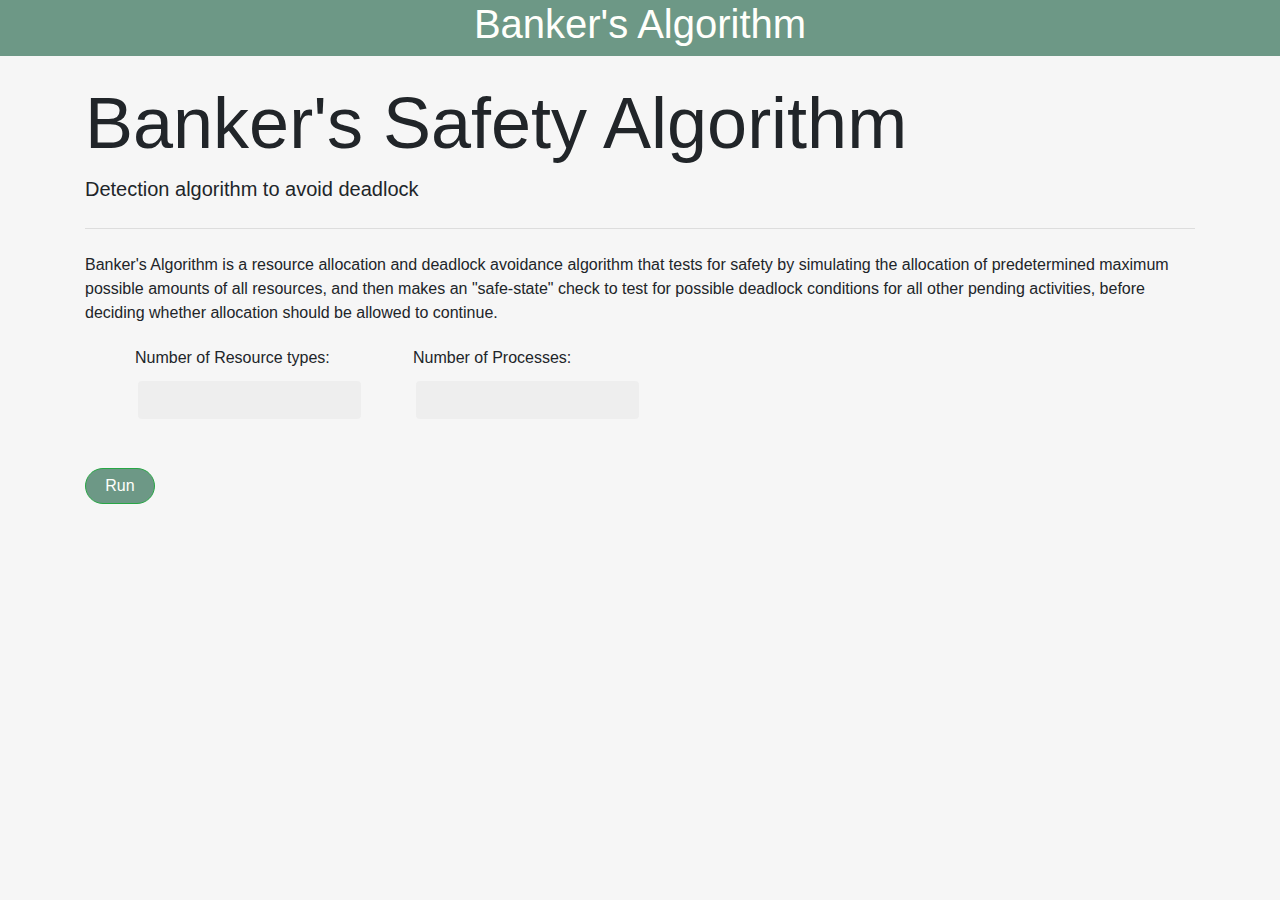
<file: deadlockMana.html>
<!DOCTYPE html>
<html lang="en">
<head>
    <meta charset="UTF-8">
    <meta http-equiv="X-UA-Compatible" content="IE=edge">
    <meta name="viewport" content="width=device-width, initial-scale=1.0">
    <title>Banker's Algorithm</title>
    <script src="https://ajax.googleapis.com/ajax/libs/jquery/3.2.0/jquery.min.js"></script>
    <script src="https://maxcdn.bootstrapcdn.com/bootstrap/3.3.7/js/bootstrap.min.js"></script>
    <link rel="stylesheet" type="text/css" href="https://stackpath.bootstrapcdn.com/bootstrap/4.5.0/css/bootstrap.min.css" />
    <link rel="stylesheet" href="style.css">
    <script type="text/javascript" src="deadlockMana.js"></script>
</head>
<body>
    <nav class="nav-bar">
        <h1>Banker's Algorithm</h1>
    </nav>
    <br>
    <div class="container">
            <div>
                <h1 class="display-3">Banker's Safety Algorithm</h1>
                <p class="lead">Detection algorithm to avoid deadlock</p>
                <hr class="my-4">
                <p>Banker's Algorithm is a resource allocation and deadlock avoidance algorithm that tests for safety by simulating the allocation of predetermined maximum possible amounts of all resources, and then makes an "safe-state" check to test for possible deadlock conditions for all other pending activities, before deciding whether allocation should be allowed to continue.</p>
            </div>
            <div>
                <form name = "resource">
                    <div class = "form-group" style="margin-left:50px; float:left;">
                    <label>Number of Resource types:</label><input class="form-control" type="Number" onkeyup="BuildFormFields(parseInt(this.value, 10));" />
                    <div id="FormFields"></div>
                    </div>
                </form>
                <form name = "Max">
                    <div class = "form-group" style="margin-left:50px;float:left;">
                    <label>Number of Processes:</label> <input class="form-control" type="Number" onkeyup="BuildFormFields2(y = parseInt(this.value, 10));" />
                    <div id="FormFields1"></div>
                    </div>
                </form>
                 <form name = "Alloc">
                     <div class = "form-group" style="margin-left:50px;float:left;margin-top:60px;">
                    <div id="FormFields2"></div>
                    </div>
                </form>

                <table id="tab_need" class="table table-striped  table-hover">

                </table>

                <table id="tab_alloc" class="table table-striped table-hover">


                </table>

                <ul id = "printing">

                </ul>
            </div>
            <div class="panel-footer">
                <button class="btn btn-primary btn-success" onclick="banker()">Run</button>
            </div>
        </div>
</body>
</html>
</file>
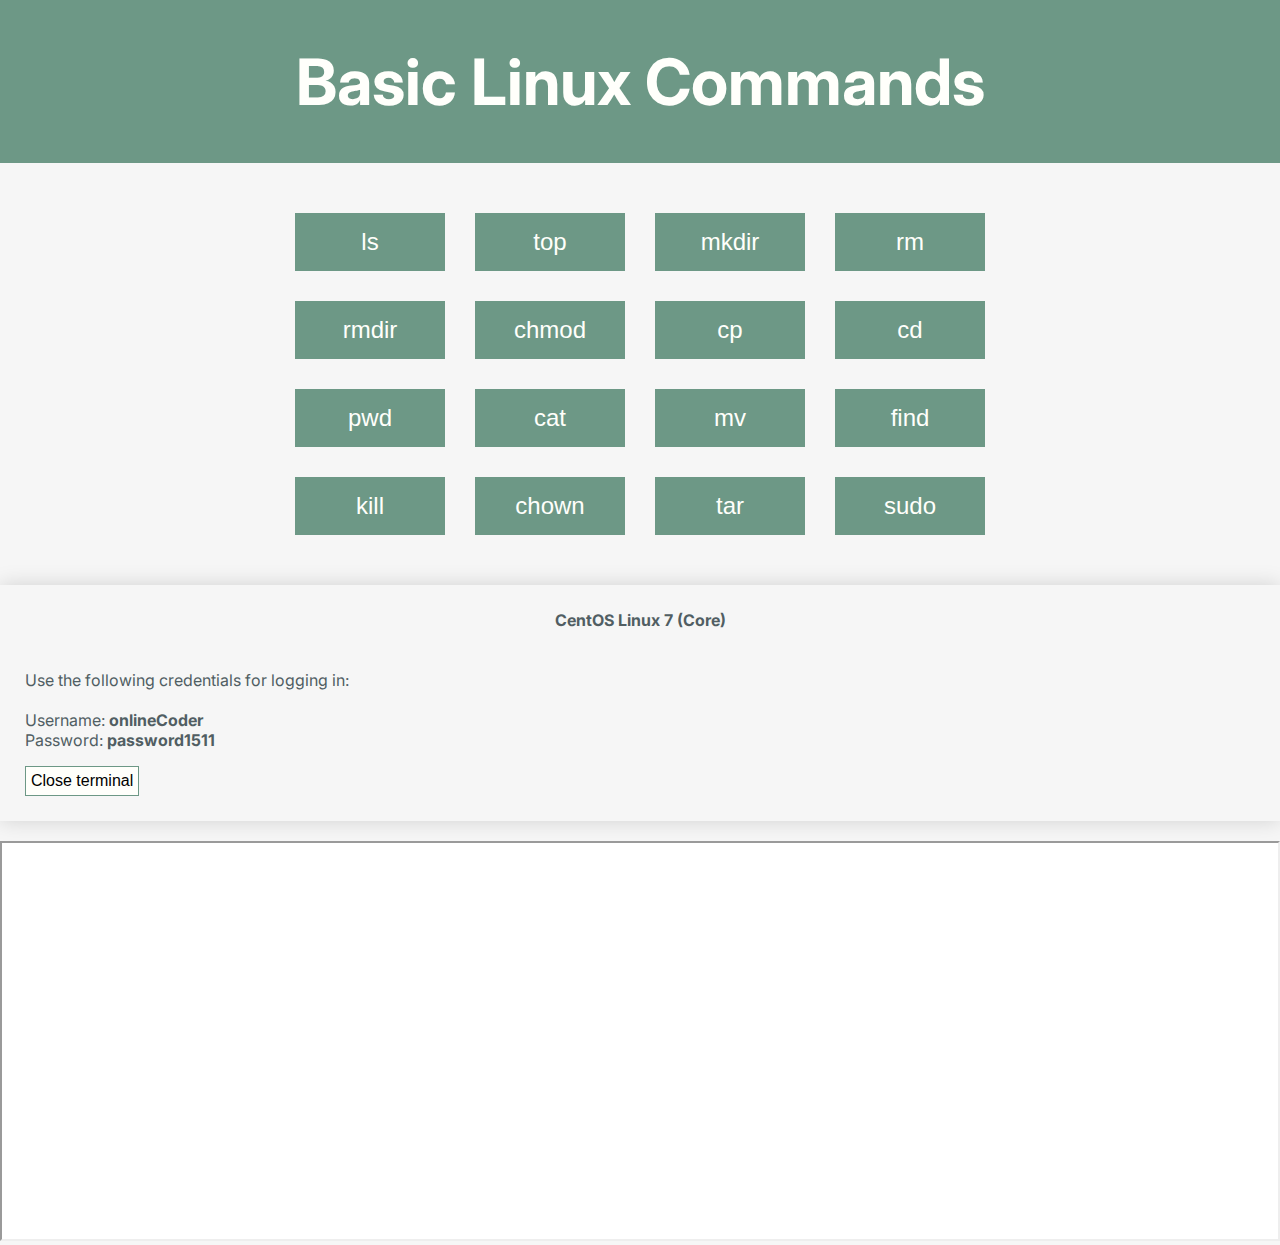
<file: liCommands.html>
<!DOCTYPE html>
<html lang="en">
<head>
    <meta charset="UTF-8">
    <meta http-equiv="X-UA-Compatible" content="IE=edge">
    <meta name="viewport" content="width=device-width, initial-scale=1.0">
    <link rel="preconnect" href="https://fonts.googleapis.com">
    <link rel="preconnect" href="https://fonts.gstatic.com" crossorigin>
    <link href="https://fonts.googleapis.com/css2?family=Inter:wght@700&family=Karla:wght@700&display=swap" rel="stylesheet">
    <link rel="stylesheet" href="style.css">
    <title>Linux Basic Commands</title>
</head>
<body>
    <nav class="nav-bar">
        <h1>Basic Linux Commands</h1>
    </nav>
    <div class="main-two">
        <button class="command-btn" id="link1">ls</button>
        <button class="command-btn" id="link2">top</button>
        <button class="command-btn" id="link3">mkdir</button>
        <button class="command-btn" id="link4">rm</button>
        <button class="command-btn" id="link5">rmdir</button>
        <button class="command-btn" id="link6">chmod</button>
        <button class="command-btn" id="link7">cp</button>
        <button class="command-btn" id="link8">cd</button>
        <button class="command-btn" id="link9">pwd</button>
        <button class="command-btn" id="link10">cat</button>
        <button class="command-btn" id="link11">mv</button>
        <button class="command-btn" id="link12">find</button>
        <!-- <button class="command-btn" id="link13">du</button> -->
        <button class="command-btn" id="link14">kill</button>
        <button class="command-btn" id="link15">chown</button>
        <button class="command-btn" id="link16">tar</button>
        <button class="command-btn" id="link17">sudo</button>
    </div>
    <div class="modal" id="ls">
        <div class="header">
            <div class="title">ls</div>
        </div>
        <div class="body">
            ls is a Linux shell command that lists directory contents of files and directories.Some practical examples of ls command are shown below:
            <ul>
                <li>Open Last Edited File Using <span>ls -t</span></li>
                <li>Display One File Per Line Using <span>ls -1</span></li>
                <li>Display All Information About Files/Directories Using <span>ls -l</span></li>
                <li>Order Files Based on Last Modified Time Using <span>ls -lt</span></li>
                <li>Display Hidden Files Using <span>ls -a</span></li>
            </ul>
        </div>
    </div>
    <div class="modal" id="top">
        <div class="header">
            <div class="title">top</div>
        </div>
        <div class="body">
            <p>top command is used to show the Linux processes. It provides a dynamic real-time view of the running system. Usually, this command shows the summary information of the system and the list of processes or threads which are currently managed by the Linux Kernel.</p>
            <p>As soon as you will run this command it will open an interactive command mode where the top half portion will contain the statistics of processes and resource usage. And Lower half contains a list of the currently running processes. Pressing <span>q</span> will simply exit the command mode.</p>
        </div>
    </div>
    <div class="modal" id="mkdir">
        <div class="header">
            <div class="title">mkdir</div>
        </div>
        <div class="body">
            <p>mkdir command in Linux allows the user to create directories (also referred to as folders in some operating systems ). This command can create multiple directories at once as well as set the permissions for the directories.</p>
            <p>Syntax: </p>
            <span>mkdir [options...] [directories ...]</span>
        </div>
    </div>
    <div class="modal" id="rm">
        <div class="header">
            <div class="title">rm</div>
        </div>
        <div class="body">
            <p>rm stands for remove here. rm command is used to remove objects such as files, directories, symbolic links and so on from the file system like UNIX. To be more precise, rm removes references to objects from the filesystem, where those objects might have had multiple references (for example, a file with two different names). <span>By default, it does not remove directories.</span></p>
            <p>This command normally works silently and you should be very careful while running rm command because once you delete the files then you are not able to recover the contents of files and directories.</p>
            <p>Syntax: </p>
            <span>rm [OPTION]... FILE...</span>
        </div>
    </div>
    <div class="modal" id="rmdir">
        <div class="header">
            <div class="title">rmdir</div>
        </div>
        <div class="body">
            <p>rmdir command is used remove empty directories from the filesystem in Linux. The rmdir command removes each and every directory specified in the command line only if these directories are empty. So if the specified directory has some directories or files in it then this cannot be removed by rmdir command.</p>
            <p>Syntax: </p>
            <span>rmdir [-p] [-v | –verbose] [–ignore-fail-on-non-empty] directories …</span>
            <p>Options:</p>
            <ul>
                <li>–help: It will print the general syntax of the command along with the various options that can be used with the rmdir command as well as give a brief description about each option.</li>
                <li>rmdir -p: In this option each of the directory argument is treated as a pathname of which all components will be removed, if they are already empty, starting from the last component.</li>
                <li>rmdir -v, –verbose: This option displays verbose information for every directory being processed.</li>
                <li>rmdir –ignore-fail-on-non-empty: This option do not report a failure which occurs solely because a directory is non-empty. Normally, when rmdir is being instructed to remove a non-empty directory, it simply reports an error. This option consists of all those error messages.</li>
                <li>rmdir –version: This option is used to display the version information and exit.</li>
            </ul>
        </div>
    </div>
    <div class="modal" id="chmod">
        <div class="header">
            <div class="title">chmod</div>
        </div>
        <div class="body">
            <p>In Unix-like operating systems, the chmod command is used to change the access mode of a file.
                The name is an abbreviation of change mode.</p>
            <p>Syntax: </p>
            <span>chmod [reference][operator][mode] file... </span>
            <p>The references are used to distinguish the users to whom the permissions apply i.e. they are list of letters that specifies whom to give permissions.</p>
            <table>
                <tr>
                    <th>Reference</th>
                    <th>Class</th>
                    <th>Description</th>
                </tr>
                <tr>
                    <td>u</td>
                    <td>Owner</td>
                    <td>File's owner</td>
                </tr>
                <tr>
                    <td>g</td>
                    <td>Group</td>
                    <td>users who are members of the file's group</td>
                </tr>
                <tr>
                    <td>o</td>
                    <td>Others</td>
                    <td>users who are neither the file's owner nor members of the file's group</td>
                </tr>
                <tr>
                    <td>a</td>
                    <td>All</td>
                    <td>All three of the above, same as ugo</td>
                </tr>
            </table>
            <p>The operator is used to specify how the modes of a file should be adjusted. The following operators are accepted:</p>
            <table>
                <tr>
                    <th>Operator</th>
                    <th>Description</th>
                </tr>
                <tr>
                    <td>+</td>
                    <td>Adds the specified modes to the specified classes</td>
                </tr>
                <tr>
                    <td>-</td>
                    <td>Removes the specified modes from the specified classes</td>
                </tr>
                <tr>
                    <td>=</td>
                    <td>The modes specified are to be made the exact modes for the specified classes</td>
                </tr>
            </table>
            <p>There are three basic modes which correspond to the basic permissions:</p>
            <table>
                <tr>
                    <td>r</td>
                    <td>Permission to read the file.</td>
                </tr>
                <tr>
                    <td>w</td>
                    <td>Permission to write (or delete) the file.</td>
                </tr>
                <tr>
                    <td>x</td>
                    <td>Permission to execute the file, or, in the case of a directory, search it.</td>
                </tr>
            </table>
        </div>
    </div>
    <div class="modal" id="cp">
        <div class="header">
            <div class="title">cp</div>
        </div>
        <div class="body">
            <p>cp stands for copy. This command is used to copy files or group of files or directory. It creates an exact image of a file on a disk with different file name. cp command require at least two filenames in its arguments.</p>
            <p>Syntax: </p>
            <span>cp [OPTION] Source Destination
                cp [OPTION] Source Directory
                cp [OPTION] Source-1 Source-2 Source-3 Source-n Directory</span>
        </div>
    </div>
    <div class="modal" id="cd">
        <div class="header">
            <div class="title">cd</div>
        </div>
        <div class="body">
            <p>cd command in linux known as change directory command. It is used to change current working directory. </p>
            <p>Syntax: </p>
            <span>$ cd [directory]</span>
            <ul>
                <li>To move inside a subdirectory : <span>$ cd [directory_name]</span></li>
                <li><span>cd /:</span> this command is used to change directory to the root directory, The root directory is the first directory in your filesystem hierarchy.</li>
                <li><span>cd ~ :</span> this command is used to change directory to the home directory. </li>
                <li><span>cd "dirname" :</span> This command is used to navigate to a directory with white spaces.Instead of using double quotes we can use single quotes then also this command will work. </li>
            </ul>
        </div>
    </div>
    <div class="modal" id="pwd">
        <div class="header">
            <div class="title">pwd</div>
        </div>
        <div class="body">
            <p>pwd stands for Print Working Directory. It prints the path of the working directory, starting from the root.
                pwd is shell built-in command(pwd) or an actual binary(/bin/pwd).
                $PWD is an environment variable which stores the path of the current directory.
                This command has two flags. </p>
            <ul>
                <li>pwd -L: Prints the symbolic path.</li>
                <li>pwd -P: Prints the actual path.</li>
            </ul>
        </div>
    </div>
    <div class="modal" id="cat">
        <div class="header">
            <div class="title">cat</div>
        </div>
        <div class="body">
            <p>Cat(concatenate) command is very frequently used in Linux. It reads data from the file and gives their content as output. It helps us to create, view, concatenate files. So let us see some frequently used cat commands. </p>
            <ul>
                <li>To view a single file <span>$cat filename</span></li>
                <li>To view a multiple file <span>$cat file1 file2</span></li>
                <li>To view contents of a file preceding with line numbers.  <span>$cat -n filename</span></li>
                <li>Create a file <span>$ cat > newfile</span></li>
                <li>Copy the contents of one file to another file. <span>$cat [filename-whose-contents-is-to-be-copied] > [destination-filename]</span></li>
                <li>Cat command can suppress repeated empty lines in output <span>$cat -s geeks.txt</span></li>
                <li>Cat command can append the contents of one file to the end of another file. <span>$cat file1 >> file2</span></li>
                <li> Cat command can display content in reverse order using tac command. <span>$cat filename</span></li>
            </ul>
        </div>
    </div>
    <div class="modal" id="mv">
        <div class="header">
            <div class="title">mv</div>
        </div>
        <div class="body">
            <p>mv stands for move. mv is used to move one or more files or directories from one place to another in a file system like UNIX. It has two distinct functions: </p>
            <ul>
                <li>It renames a file or folder.</li>
                <li>It moves a group of files to a different directory.</li>
            </ul>
            <p>No additional space is consumed on a disk during renaming. This command normally works silently means no prompt for confirmation.</p>
            <p>Syntax: </p>
            <span>mv [Option] source destination</span>
        </div>
    </div>
    <div class="modal" id="find">
        <div class="header">
            <div class="title">find</div>
        </div>
        <div class="body">
            <p>The find command in UNIX is a command line utility for walking a file hierarchy. It can be used to find files and directories and perform subsequent operations on them. It supports searching by file, folder, name, creation date, modification date, owner and permissions. By using the ‘-exec’ other UNIX commands can be executed on files or folders found.</p>
            <p>Syntax: </p>
            <span>$ find [where to start searching from]
                [expression determines what to find] [-options] [what to find]</span>
        </div>
    </div>
    <div class="modal" id="modal">
        <div class="header">
            <div class="title">du</div>
        </div>
        <div class="body">
            <p>du command, short for disk usage, is used to estimate file space usage.
                The du command can be used to track the files and directories which are consuming excessive amount of space on hard disk drive.</p>
            <p>Syntax:</p>
            <span>du [OPTION]... [FILE]...
                du [OPTION]... --files0-from=F</span>
            <p>Options:</p>
            <table>
                <tr>
                    <td>-0, –null</td>
                    <td>end each output line with NULL</td>
                </tr>
                <tr>
                    <td>-a, –all</td>
                    <td>write count of all files, not just directories</td>
                </tr>
                <tr>
                    <td>–apparent-size </td>
                    <td>print apparent sizes, rather than disk usage.</td>
                </tr>
                <tr>
                    <td>-B, –block-size=SIZE </td>
                    <td>scale sizes to SIZE before printing on console</td>
                </tr>
                <tr>
                    <td>-c, –total</td>
                    <td>produce grand total</td>
                </tr>
                <tr>
                    <td>-d, –max-depth=N </td>
                    <td>print total for directory only if it is N or fewer levels below command line argument</td>
                </tr>
                <tr>
                    <td>-h, –human-readable</td>
                    <td>print sizes in human readable format</td>
                </tr>
            </table>

        </div>
    </div>
    <div class="modal" id="kill">
        <div class="header">
            <div class="title">kill</div>
        </div>
        <div class="body">
            <p>kill command in Linux (located in /bin/kill), is a built-in command which is used to terminate processes manually. kill command sends a signal to a process which terminates the process. If the user doesn’t specify any signal which is to be sent along with kill command then default TERM signal is sent that terminates the process.</p>
            <p>Options:</p>
            <table>
                <tr>
                    <td>kill -l</td>
                    <td>To display all the available signals you can use below command option:</td>
                </tr>
                <tr>
                    <td>kill pid</td>
                    <td>To show how to use a PID with the kill command.</td>
                </tr>
                <tr>
                    <td>kill -s</td>
                    <td>To show how to send signal to processes.</td>
                </tr>
                <tr>
                    <td>kill -L</td>
                    <td>This command is used to list available signals in a table format.</td>
                </tr>
            </table>
        </div>
    </div>
    <div class="modal" id="chown">
        <div class="header">
            <div class="title">chown</div>
        </div>
        <div class="body">
            <p>chown command is used to change the file Owner or group. Whenever you want to change ownership you can use chown command.</p>
            <p>Syntax:</p>
            <span>chown [OPTION]… [OWNER][:[GROUP]] FILE…
                chown [OPTION]… –reference=RFILE FILE…</span>
            <p>Options:</p>
            <table>
                <tr>
                    <td>-c</td>
                    <td>Reports when a file change is made.</td>
                </tr>
                <tr>
                    <td>-v</td>
                    <td>It is used to show the verbose information for every file processed.</td>
                </tr>
                <tr>
                    <td>-f</td>
                    <td>It suppresses most of the error messages. When you are not permitted to change group permissions and shows error, this option forcefully/silently changes the ownership.</td>
                </tr>
            </table>
        </div>
    </div>
    <div class="modal" id="tar">
        <div class="header">
            <div class="title">tar</div>
        </div>
        <div class="body">
            The Linux ‘tar’ stands for tape archive, is used to create Archive and extract the Archive files. tar command in Linux is one of the important command which provides archiving functionality in Linux. We can use Linux tar command to create compressed or uncompressed Archive files and also maintain and modify them. 
            <p>Syntax:</p>
            <span>tar [options] [archive-file] [file or directory to be archived]</span>
            <p>Options:</p>
            <table>
                <tr>
                    <td>-c</td>
                    <td>Create Archives</td>
                </tr>
                <tr>
                    <td>-x</td>
                    <td>Extract the archive</td>
                </tr>
                <tr>
                    <td>-f</td>
                    <td>creates archive with the given filename</td>
                </tr>
                <tr>
                    <td>-t</td>
                    <td>lists files in archived file</td>
                </tr>
                <tr>
                    <td>-u</td>
                    <td>archives and adds to an existing archive file </td>
                </tr>
                <tr>
                    <td>-v</td>
                    <td>Displays Verbose Information </td>
                </tr>
                <tr>
                    <td>-A</td>
                    <td>Concatenates the archive files </td>
                </tr>
                <tr>
                    <td>-z</td>
                    <td>zip, tells tar command that creates tar file using gzip </td>
                </tr>
                <tr>
                    <td>-j</td>
                    <td>filter archive tar file using tbzip </td>
                </tr>
                <tr>
                    <td>-W</td>
                    <td> Verify a archive file </td>
                </tr>
                <tr>
                    <td>-r</td>
                    <td>update or add file or directory in already existed .tar file </td>
                </tr>
            </table>
        </div>
    </div>
    <div class="modal" id="sudo">
        <div class="header">
            <div class="title">sudo</div>
        </div>
        <div class="body">
            Providing root access to all users is not a good practice. Nonetheless, normal users might need to execute some commands as superuser occasionally. This is where the sudo (Super User DO) access comes into the picture. The sudo command provides an efficient way to grant users the special rights to execute commands at the system (root) level. With sudo, we’ll be able to execute administrative tasks without switching users 
        </div>
    </div>
</div>
</div>
<div class="credentials">
    <center>
        <b>CentOS Linux 7 (Core)</b>
        </center>
        <br>
        <br>
        Use the following credentials for logging in:<br>
        <br>Username: <b>onlineCoder</b><br>
        Password: <b>password1511</b>
    </p>
<button onclick="terminalhide()" id="labbutton" class="button">Close terminal</button>

</div>
<div id="terminal" class="row" style="z-index: -1; bottom: 0px; width: 100%; height: 0px; display: block;">
<iframe id="termframe" src="https://www.webminal.org/terminal/proxy/index/" style="width: 100%; height: 400px; background-color: #FFFFFF;"></iframe>
</div>

<script>
     function terminalhide() {
          var x = document.getElementById("terminal");
           if(x.style.display === 'none'){
            x.style.display = 'block'
        }else{
            x.style.display = 'none'
        }
    }
 </script>

    <script src="index.js"></script>
</body>
</html>
</file>
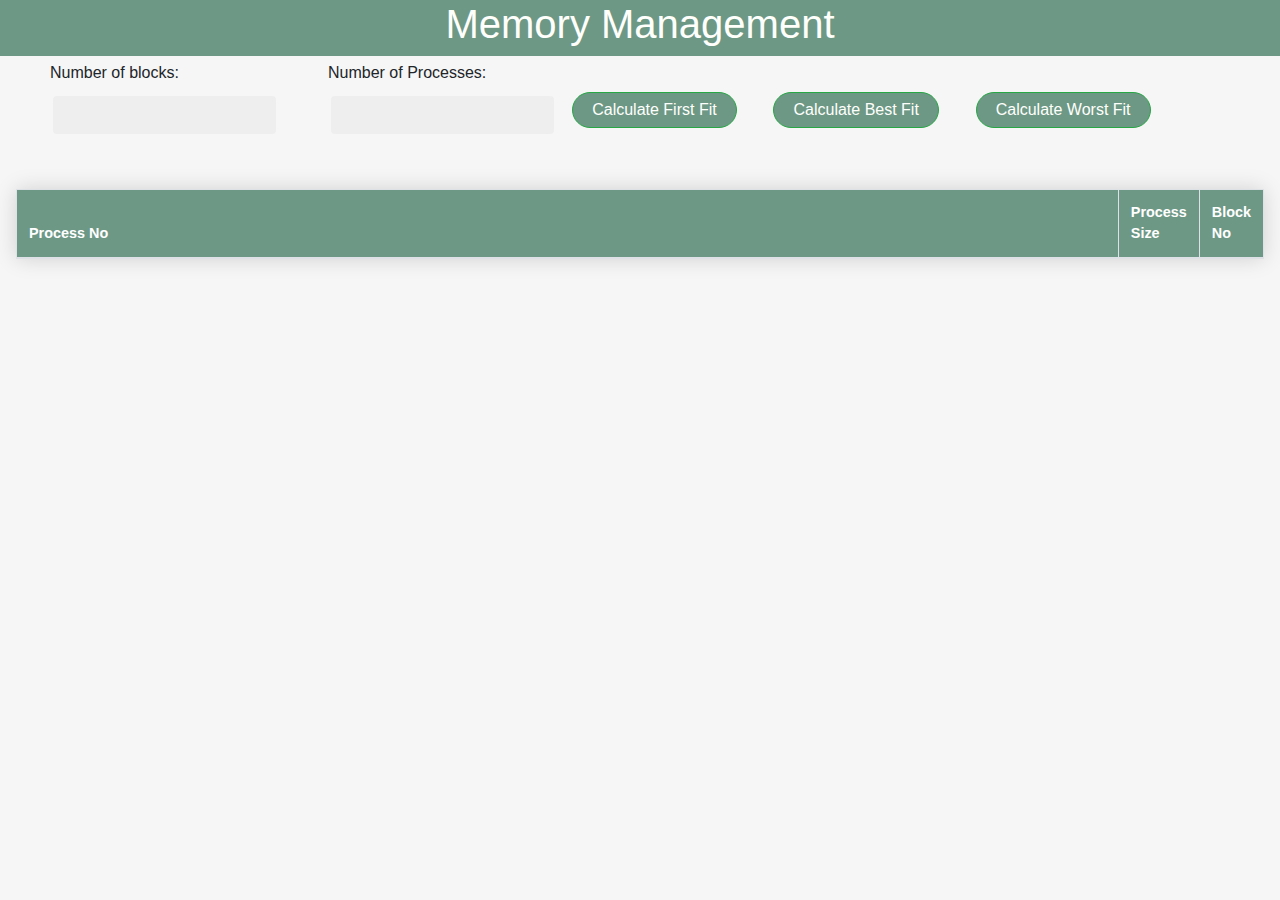
<file: memoryMana.html>
<!DOCTYPE html>
<html lang="en">
<head>
    <meta charset="UTF-8">
    <meta http-equiv="X-UA-Compatible" content="IE=edge">
    <meta name="viewport" content="width=device-width, initial-scale=1.0">
    <script src="https://code.jquery.com/jquery-3.4.1.slim.min.js" integrity="sha384-J6qa4849blE2+poT4WnyKhv5vZF5SrPo0iEjwBvKU7imGFAV0wwj1yYfoRSJoZ+n" crossorigin="anonymous"></script>
    <script src="https://cdn.jsdelivr.net/npm/popper.js@1.16.0/dist/umd/popper.min.js" integrity="sha384-Q6E9RHvbIyZFJoft+2mJbHaEWldlvI9IOYy5n3zV9zzTtmI3UksdQRVvoxMfooAo" crossorigin="anonymous"></script>
    <script src="https://ajax.googleapis.com/ajax/libs/jquery/3.2.0/jquery.min.js"></script>
    <script src="https://maxcdn.bootstrapcdn.com/bootstrap/3.3.7/js/bootstrap.min.js"></script>
    <link rel="stylesheet" type="text/css" href="https://stackpath.bootstrapcdn.com/bootstrap/4.5.0/css/bootstrap.min.css" />
    <link rel="stylesheet" href="style.css">
    <title>Memory Management</title>
</head>
<body>
    <nav class="nav-bar">
        <h1>Memory Management</h1>
    </nav>

    <div>
        <form name = "block_no">
            <div class = "form-group" style="margin-left:50px; float:left;">
            <label>Number of blocks:</label><input id="block_no" class="form-control" type="Number" onkeyup="BuildFormFields(parseInt(this.value, 10));" />
            <div id="FormFields"></div>
            </div>
        </form>
        <form name = "process_no">
            <div class = "form-group" style="margin-left:50px;float:left;">
            <label>Number of Processes:</label> <input class="form-control" type="Number" onkeyup="BuildFormFields2(y = parseInt(this.value, 10));" />
            <div id="FormFields1"></div>
            </div>
        </form>
   
    </div>
  

        <div class="fit_calc">
            <button class="btn btn-primary btn-success" onClick="firstFit()">Calculate First Fit</button>
            <button class="btn btn-primary btn-success" onClick="bestFit()">Calculate Best Fit</button>
            <button class="btn btn-primary btn-success" onClick="worstFit()">Calculate Worst Fit</button>
        </div>

         <div class="resultant-table">
            <table class="table table-bordered" id="tblResults">
                <thead>
                    <tr>
                        <th class="col">Process No</th>
                        <th class="col">Process Size</th>
                        <th class="col">Block No</th>
                    </tr>
                </thead>
                <tbody>
    
                </tbody>
            </table>
        </div>

    <!-- </div>   -->


    <script src="memoryMana.js"></script>
</body>
</html>
</file>
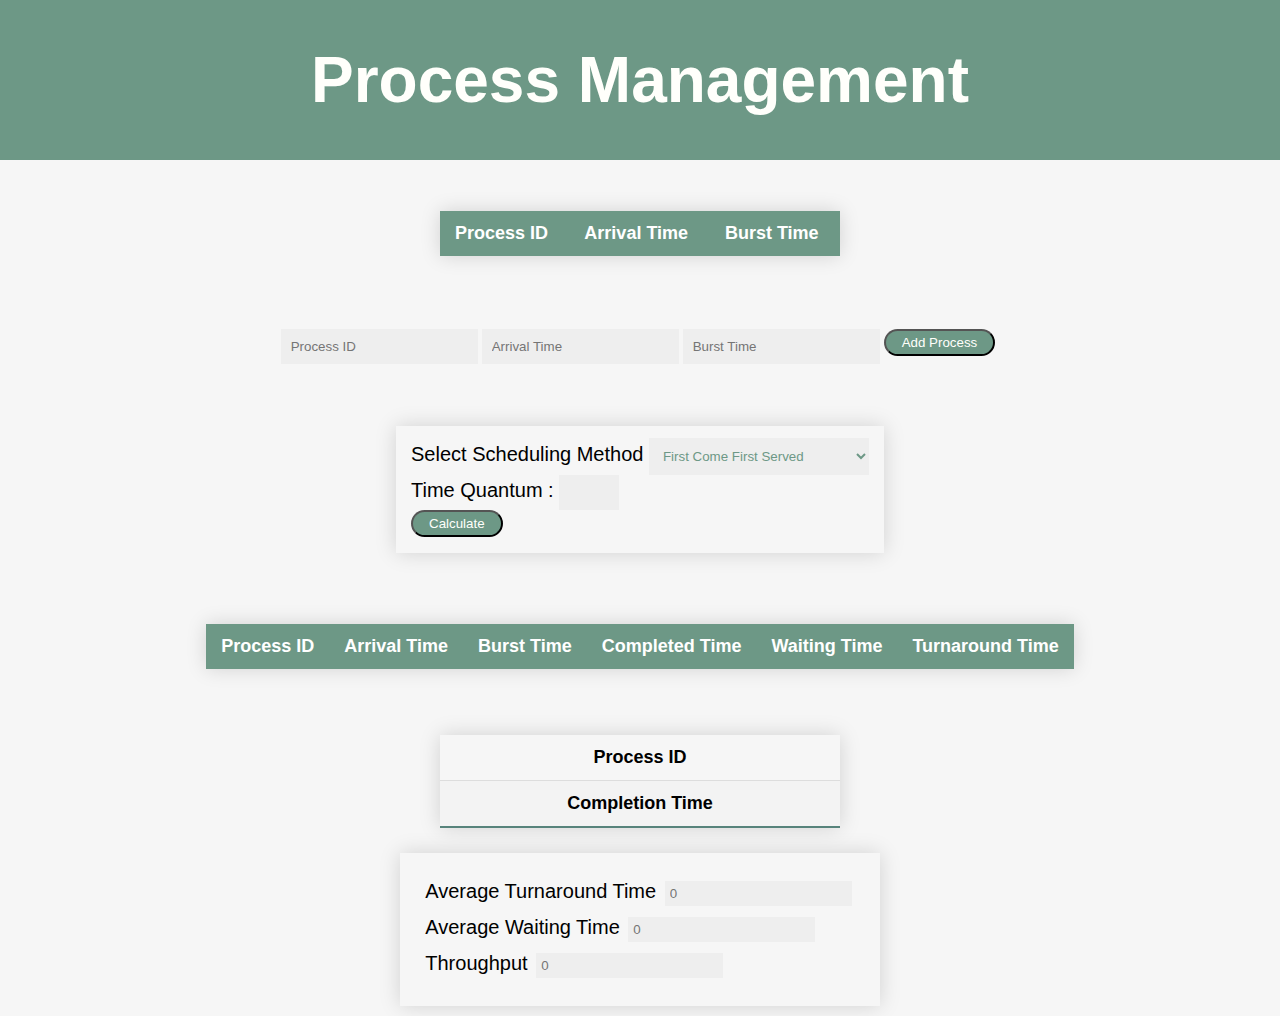
<file: processMana.html>
<!DOCTYPE html>
<html lang="en">
<head>
    <meta charset="UTF-8">
    <meta http-equiv="X-UA-Compatible" content="IE=edge">
    <meta name="viewport" content="width=device-width, initial-scale=1.0">
    <script src="https://code.jquery.com/jquery-3.4.1.slim.min.js" integrity="sha384-J6qa4849blE2+poT4WnyKhv5vZF5SrPo0iEjwBvKU7imGFAV0wwj1yYfoRSJoZ+n" crossorigin="anonymous"></script>
    <script src="https://cdn.jsdelivr.net/npm/popper.js@1.16.0/dist/umd/popper.min.js" integrity="sha384-Q6E9RHvbIyZFJoft+2mJbHaEWldlvI9IOYy5n3zV9zzTtmI3UksdQRVvoxMfooAo" crossorigin="anonymous"></script>
    <link rel="stylesheet" href="style.css">
    <script src="processMana.js"></script>
    <title>Process Management</title>
</head>
<body>
    <nav class="nav-bar">
        <h1>Process Management</h1>
    </nav>
    <div class="body">
        <div class="process-list-container">
            <table class="table table-bordered" id="tblProcessList">
                <thead>
                    <tr>
                        <th class="col">Process ID</th>
                        <th class="col">Arrival Time</th>
                        <th class="col">Burst Time</th>
                    </tr>
                </thead>
                <tbody>
        
                </tbody>
            </table>
        </div>
        
        <div class="input-row row">
            <div class="input-col col">
                <input class="form-control mb-2" type="number" min="0" id="processID" placeholder="Process ID" required>
            </div>
            <div class="input-col col">
                <input class="form-control mb-2" type="number" min="0" id="arrivalTime" placeholder="Arrival Time">
            </div>
            <div class="input-col col">
                <input class="form-control mb-2" type="number" min="0" id="burstTime" placeholder="Burst Time">
            </div>
            <div class="input-col col">
                <button class="btn" id="btnAddProcess">Add Process</button>
            </div>
        </div>
        <div class="calculate">
            <div>
                <label for="algorithmSelector">Select Scheduling Method</label>
                <select class="form-control" id="algorithmSelector">
                    <option value="optFCFS">First Come First Served</option>
                    <option value="optSJF">Shortest Job First</option>
                    <option value="optSRTF">Shortest Remaining Time First</option>
                    <option value="optRR">Round Robin</option>
                </select>
            </div>
            <div>
                <label class="mt-1 ">Time Quantum :</label>
                <input class="form-control mb-2" type="number" min="0" max="9" id="timeQuantum" >
            </div>
            <div>
                <button class="btn" id="btnCalculate">Calculate</button>
            </div>
        </div>
        <div class="resultant-table">
            <table class="table table-bordered" id="tblResults">
                <thead>
                    <tr>
                        <th class="col">Process ID</th>
                        <th class="col">Arrival Time</th>
                        <th class="col">Burst Time</th>
                        <th class="col">Completed Time</th>
                        <th class="col">Waiting Time</th>
                        <th class="col">Turnaround Time</th>
                    </tr>
                </thead>
                <tbody>
    
                </tbody>
            </table>
        </div>
        <div class="gantt-chart">
            <table class="table table-bordered" id="gantt-chart">
                <tr id="gantt-id">
                    <th class="col">Process ID</th>
                </tr>
                <tr id="gantt-time">
                    <th class="col">Completion Time</th>
                </tr>
                 <!-- <thead>
                    <tr>
                    </tr>
                </thead>  -->
                <!-- <tbody> </tbody> -->
            </table>
        </div>
        <div class="result">
            <div class="form-group">
                <label for="avgTurnaroundTime">Average Turnaround Time</label>
                <input class="form-control" id="avgTurnaroundTime" type="number" placeholder="0" disabled>
            </div>
            <div class="form-group">
                <label for="avgTurnaroundTime">Average Waiting Time</label>
                <input class="form-control" id="avgWaitingTime" type="number" placeholder="0" disabled>
            </div>
            <div class="form-group">
                <label for="avgTurnaroundTime">Throughput</label>
                <input class="form-control" id="throughput" type="number" placeholder="0" disabled>
            </div>
        </div>
    </div>
</body>
</html>
</file>
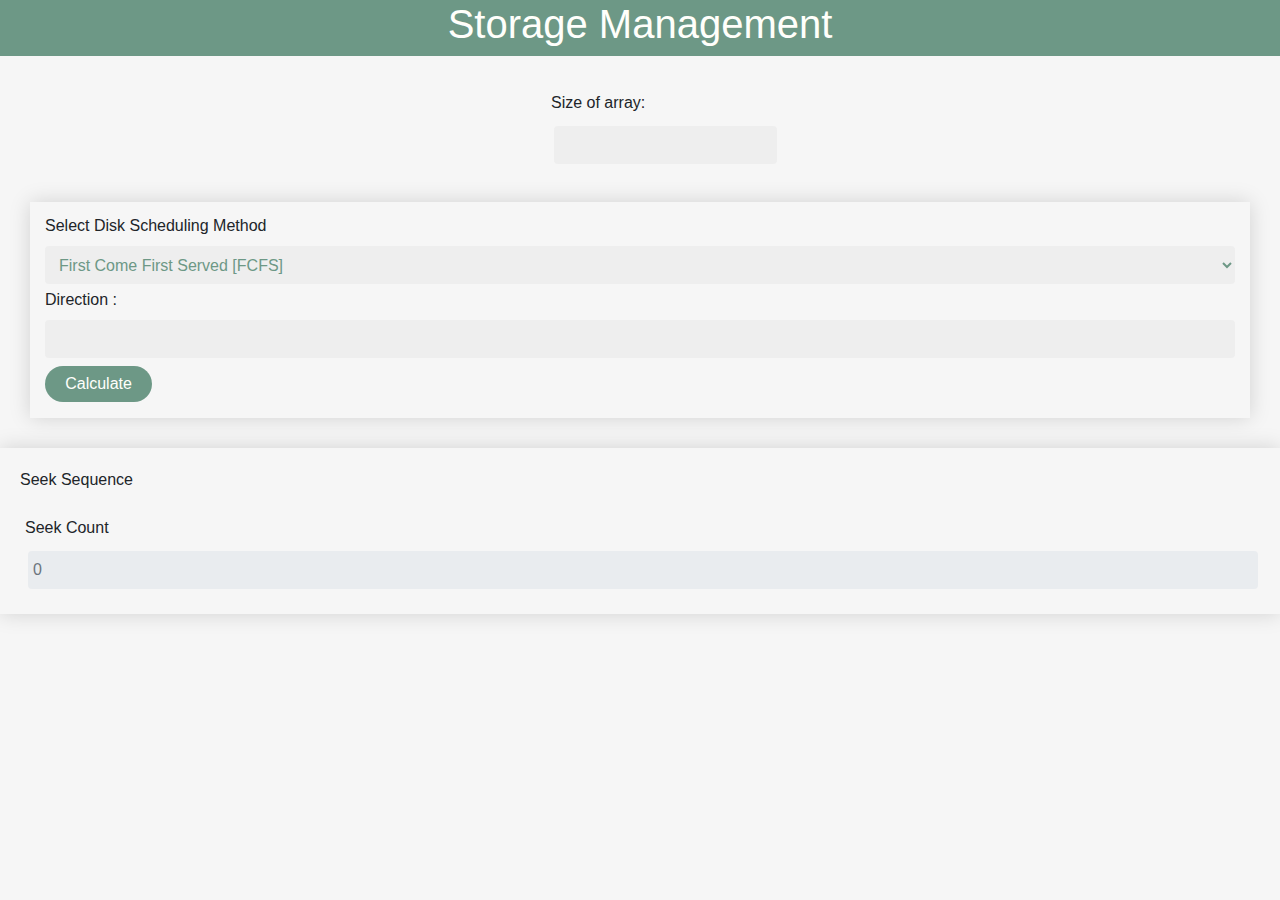
<file: storageMana.html>
<!DOCTYPE html>
<html lang="en">
<head>
    <meta charset="UTF-8">
    <meta http-equiv="X-UA-Compatible" content="IE=edge">
    <meta name="viewport" content="width=device-width, initial-scale=1.0">
    <script src="https://code.jquery.com/jquery-3.4.1.slim.min.js" integrity="sha384-J6qa4849blE2+poT4WnyKhv5vZF5SrPo0iEjwBvKU7imGFAV0wwj1yYfoRSJoZ+n" crossorigin="anonymous"></script>
    <script src="https://cdn.jsdelivr.net/npm/popper.js@1.16.0/dist/umd/popper.min.js" integrity="sha384-Q6E9RHvbIyZFJoft+2mJbHaEWldlvI9IOYy5n3zV9zzTtmI3UksdQRVvoxMfooAo" crossorigin="anonymous"></script>
    <script src="https://ajax.googleapis.com/ajax/libs/jquery/3.2.0/jquery.min.js"></script>
    <script src="https://maxcdn.bootstrapcdn.com/bootstrap/3.3.7/js/bootstrap.min.js"></script>
    <link rel="stylesheet" type="text/css" href="https://stackpath.bootstrapcdn.com/bootstrap/4.5.0/css/bootstrap.min.css" />
    <link rel="stylesheet" href="style.css">
    <title>Storage Management</title>
</head>
<body>
    <nav class="nav-bar">
        <h1>Storage Management</h1>
    </nav>

    <div class="input-row">
        <form name = "request_arr">
            <div class = "form-group" style="margin-left:50px; float:left;">
                <label>Size of array:</label>
                <input id="block_no" class="form-control" type="Number" onkeyup="BuildFormFields(parseInt(this.value, 10));" />
                <div id="FormFields"></div>
            </div>
        </form>
    </div>

    <div class="calculate">
        <div>
            <label for="algorithmSelector">Select Disk Scheduling Method</label>
            <select class="form-control" id="algorithmSelector">
                <option value="optFCFS">First Come First Served [FCFS]</option>
                <option value="optSSTF">Shortest Seek Time First [SSTF]</option>
                <option value="optSCAN">SCAN</option>
                <option value="optCSCAN">CSCAN</option>
                <option value="optLOOK">LOOK</option>
                <option value="optCLOOK">CLOOK</option>
            </select>
        </div>
        <div>
            <label class="mt-1 ">Direction :</label>
            <input class="form-control mb-2" type="text" id="direction" >
        </div>
        <div>
            <button class="btn" id="btnCalculate">Calculate</button>
        </div>
    </div>

    <div class="result">
        <label for="seekSequence">Seek Sequence</label>
        <ul id="seekSequence">

        </ul>
        <div class="form-group">
            <label for="seekSequence">Seek Count</label>
            <input class="form-control" id="seekCount" type="number" placeholder="0" disabled>
        </div>
    </div>






    <script src="storageMana.js"></script>
</body>
</html>
</file>
<file: style.css>
/* #E9D5DA */
/* #827397 */

* {
    box-sizing: border-box;
}

body{
    margin: 0;
    background-color: #F6F6F6;
    font-family: 'Inter', sans-serif;
}

.nav-bar{
    display: flex;
    background-color: #6D9886;
    justify-content: center;
    align-items: center;
    font-family: 'Inter', sans-serif;
    font-size: 2rem;
    color: #fffffb;
}

.main-one{
    display: grid;
    justify-content: space-evenly;
    grid-template-columns: 450px 450px;
    column-gap: 10px;
    gap: 10px;
    padding: 50px;
}

.grid-item{
    text-decoration: none;
    display: block;
    border: 1px solid #1A132F;
    background-color: #6D9886;
    font-size: 1.5rem;
    text-align: center;
    color: #fffffb;
    align-items: center;
    cursor: pointer;
}

a:hover, button:hover{
    background-color: #57837B;
}

.main-two{
    display: grid;
    justify-content: center;
    grid-template-columns: 150px 150px 150px 150px;
    gap: 30px;
    padding: 50px;
}

.one{
    height: 100px; 
    border-radius: 6px;
    padding: 30px;
}

.command-btn{
    border: none;
    text-align: center;
    font-size: 1.5rem;
    background-color: #6D9886;
    cursor: pointer;
    padding: 15px 20px;
    color: #fffffb;
}

.modal{
    width: 100%;
    border: 1px solid #515E63;
    background-color: #fffffb;
    display: none;
    color: #515E63;
}

.credentials{
    box-shadow: 0 0 20px rgba(0, 0, 0, 0.15);
    padding: 25px;
    margin-bottom: 20px;
    color: #515E63;
}

.button{
    background-color: #fffffb;
    border: 1px solid #6D9886;
    padding: 5px;
    font-size: 1rem;
    color: black;
}

.header{
    padding: 10px 15px;
    text-align: center;
    border-bottom: 1px solid black;
}

span{
    color: #6D9886;
}

.title{
    font-size: 2rem;
    font-weight: bold;
}

.close-btn{
    cursor: pointer;
    border: none;
    background: none;
    outline: none;
    font-size: 1.25rem;
    font-weight: bold;
}

.body{
    /* position: relative; */
    padding: 10px 15px;
    font-size: 1.25rem;
    display: flex;
    justify-content: center;
    align-items: center;
    flex-direction: column;
}

.process-list-container{
    margin: 16px;
}

.input-row{
    display: flex;
    justify-content: center;
    margin: 30px;
}

.input-col{
    margin: 2px;
}

.form-control{
    padding: 10px;
    color: #6D9886;
    border: none;
    font-family: 'Inter', sans-serif;
    background-color: #EEEEEE;
}

.btn{
    padding: 0.3em 1.2em;
    margin: 0 0.3em 0.3em 0;
    border-radius: 2em;
    box-sizing: border-box;
    text-decoration: none;
    background-color: #6D9886;
    text-align: center;
    color: #fffffb;
}

.calculate{
    margin: 30px;
    box-shadow: 0 0 20px rgba(0, 0, 0, 0.15);
    padding: 12px 15px;
}

.resultant-table{
    margin: 16px;
}

.result{
    padding: 20px;
    box-shadow: 0 0 20px rgba(0, 0, 0, 0.15);
}

.form-group{
    margin: 5px;
}

.form-group input{
    padding: 5px;
    margin: 3px;
}

table {
    border-collapse: collapse;
    margin: 25px 0;
    font-size: 0.9em;
    font-family: sans-serif;
    min-width: 400px;
    box-shadow: 0 0 20px rgba(0, 0, 0, 0.15);
}

thead tr{
    background-color: #6D9886;
    color: #ffffff;
    text-align: left;
}

th, td{
    padding: 12px 15px;
}

tbody tr{
    border-bottom: 1px solid #dddddd;
}

tbody tr:nth-of-type(even) {
    background-color: #f3f3f3;
}

tbody tr:last-of-type {
    border-bottom: 2px solid #57837B;
}

.fit_calc{
    padding: 20px;
}

.fit_calc button{
    margin: 16px;
}

#seekSequence li{
    display: inline-block;
    font-size: 1.5rem;
    padding: .25em .0;
    color: #6D9886;
}

#FormFields{
    display: flex;
    flex-direction: row;
}
</file>
